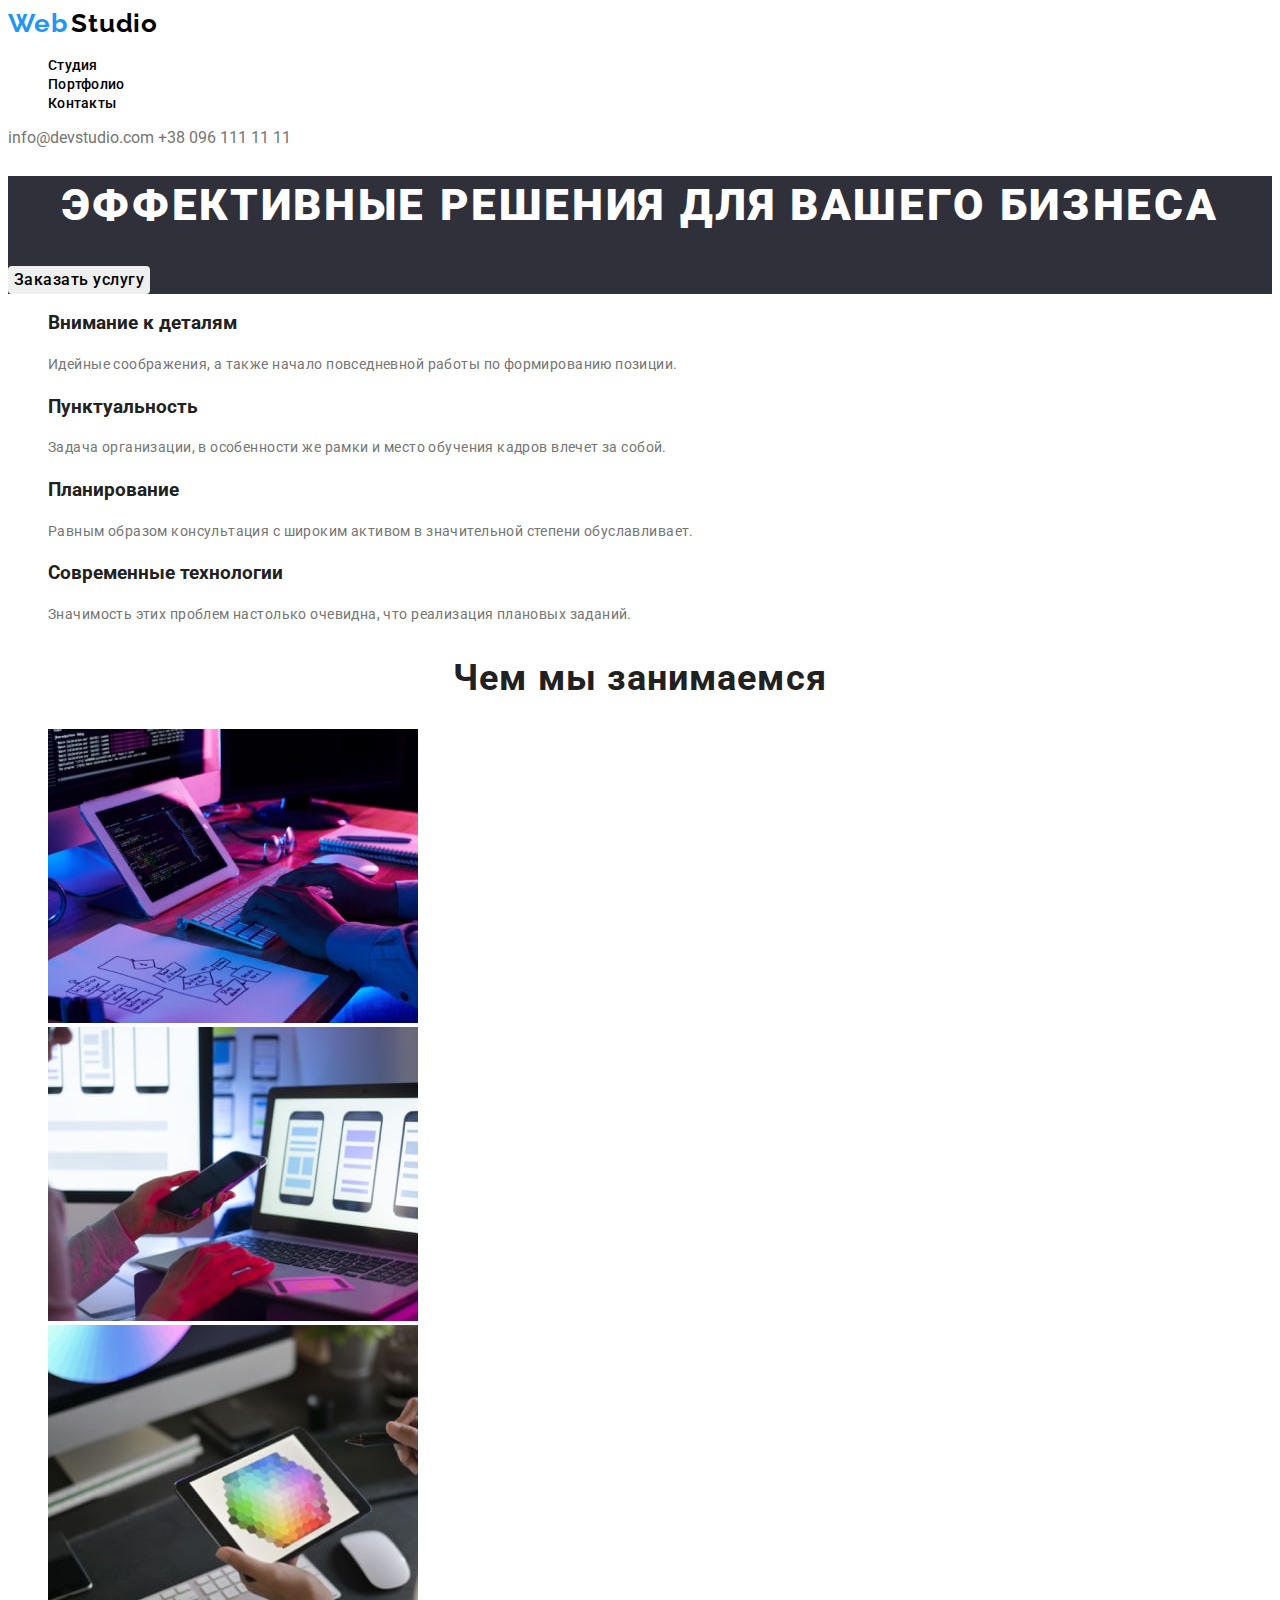
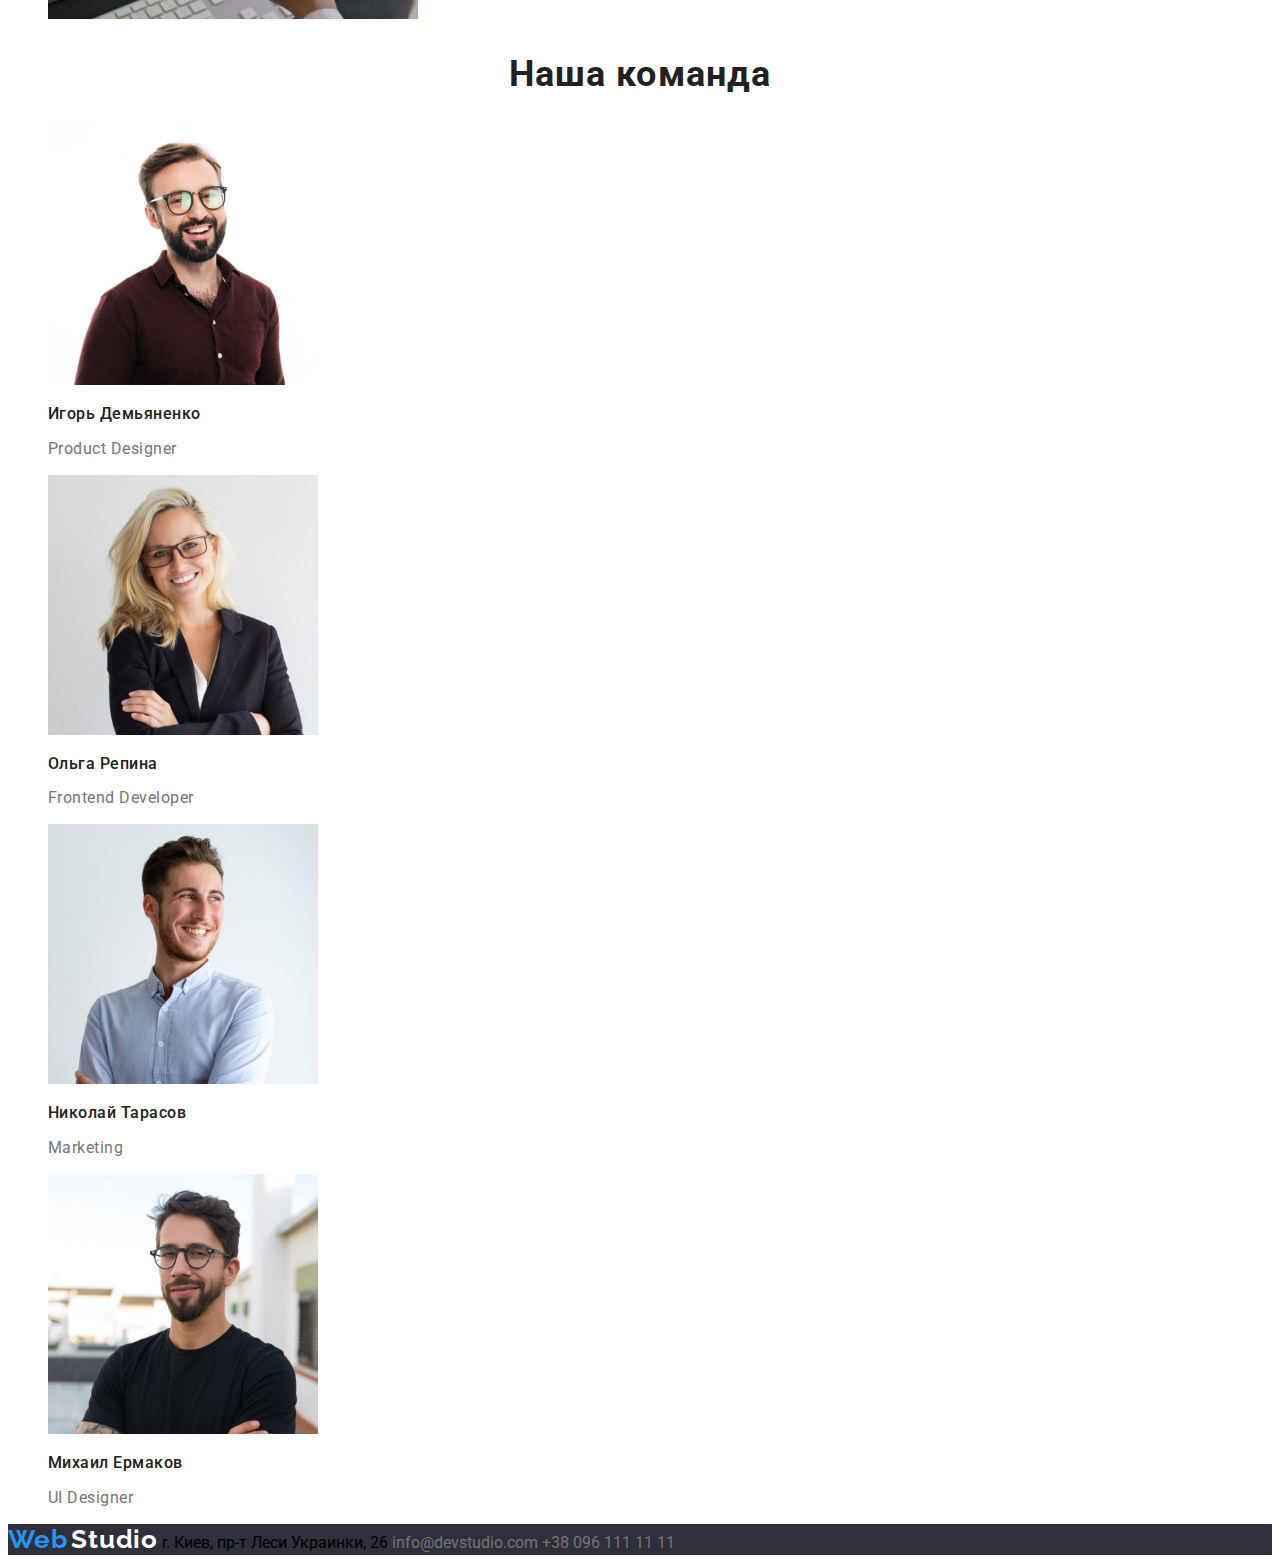
<file: index.html>
<!DOCTYPE html>
<html lang="ru">

<head>
    <meta charset="UTF-8" />
    <meta name="viewport" content="width=device-width, initial-scale=1.0" />
    <title>Студия</title>
    <link rel="preconnect" href="https://fonts.googleapis.com">
    <link rel="preconnect" href="https://fonts.gstatic.com" crossorigin>
    <link href="https://fonts.googleapis.com/css2?family=Raleway:wght@700&family=Roboto:wght@400;500;700;900&display=swap" rel="stylesheet">
    <link rel="stylesheet" href="https://cdnjs.cloudflare.com/ajax/libs/modern-normalize/1.1.0/modern-normalize.min.css" integrity="sha512-wpPYUAdjBVSE4KJnH1VR1HeZfpl1ub8YT/NKx4PuQ5NmX2tKuGu6U/JRp5y+Y8XG2tV+wKQpNHVUX03MfMFn9Q==" crossorigin="anonymous" referrerpolicy="no-referrer"
    />
    <link rel="stylesheet" href="./css/styles.css" />
</head>

<body>
    <header>
        <a href="#">
            <span class="logo web">Web</span>
            <span class="logo">Studio</span>
        </a>
        <nav>
            <ul class="list header-list">
                <li><a class="link nav-list" href="./index.html">Студия</a></li>
                <li><a class="link nav-list" href="./portfolio.html">Портфолио</a></li>
                <li><a class="link nav-list" href="">Контакты</a></li>
            </ul>
        </nav>
        <a class="nav-list-address" href="mailto:info@devstudio.com">info@devstudio.com</a>
        <a class="nav-list-address" href="tel:+380961111111">+38 096 111 11 11</a>
    </header>
    <main>
        <section class="hero">
            <h1 class="hero-text">Эффективные решения для вашего бизнеса</h1>
            <button type="button">Заказать услугу</button>
        </section>
        <section>
            <ul class="list about-list">
                <li class="benefits-item">
                    <h3>Внимание к деталям</h3>
                    <p class="benefits-title">Идейные соображения, а также начало повседневной работы по формированию позиции.</p>
                </li>
                <li class="benefits-item">
                    <h3>Пунктуальность</h3>
                    <p class="benefits-title">Задача организации, в особенности же рамки и место обучения кадров влечет за собой.</p>
                </li>
                <li class="benefits-item">
                    <h3>Планирование</h3>
                    <p class="benefits-title">Равным образом консультация с широким активом в значительной степени обуславливает.</p>
                </li>
                <li class="benefits-item">
                    <h3>Современные технологии</h3>
                    <p class="benefits-title">Значимость этих проблем настолько очевидна, что реализация плановых заданий.</p>
                </li>
            </ul>
        </section>
        <section>
            <h2 class="our-job">Чем мы занимаемся</h2>
            <ul>
                <li class="list item"><img src="./images/about-img-1.jpg" alt="человек печатает" width="370" height="294" />
                </li>
                <li class="list item"><img src="./images/about-img-2.jpg" alt="человек смотрит в телефон" width="370" height="294" />
                </li>
                <li class="list item"><img src="./images/about-img-3.jpg" alt="человек смотрит в планшет" width="370" height="294" />
                </li>
            </ul>
        </section>
        <section>
            <h2 class="our-team">Наша команда</h2>
            <ul>
                <li class="team-list item">
                    <img class="team item-photo" src="./images/team-img-1.jpg" alt="лицо человека" width="270" height="260" />
                    <p class="team-title">Игорь Демьяненко</p>
                    <p class="team-after-title">Product Designer</p>
                </li>
                <li class="team-list item">
                    <img class="team-item-photo" src="./images/team-img-2.jpg" alt="лицо человека" width="270" height="260" />
                    <p class="team-title">Ольга Репина</p>
                    <p class="team-after-title">Frontend Developer</p>
                </li>
                <li class="team-list item">
                    <img class="team-item-photo" src="./images/team-img-3.jpg" alt="лицо человека" width="270" height="260" />
                    <p class="team-title">Николай Тарасов</p>
                    <p class="team-after-title">Marketing</p>
                </li>
                <li class="team-list item">
                    <img class="team-item-photo" src="./images/team-img-4.jpg" alt="лицо человека" width="270" height="260" />
                    <p class="team-title">Михаил Ермаков</p>
                    <p class="team-after-title">UI Designer</p>
                </li>
            </ul>
        </section>
    </main>
    <footer>
        <a href="#">
            <span class="logo web">Web</span>
            <span class="logo-footer">Studio</span>
            <adress>
                <a class="link-map" href="https://goo.gl/maps/p6JjYPCPPx8Hk2Xr9" target="_blank" rel="noopener noreferre">r. Киев, пр-т Леси Украинки, 26</a>
                <a class="nav-list-address" href="mailto:info@devstudio.com">info@devstudio.com</a>
                <a class="nav-list-address" href="tel:+380961111111">+38 096 111 11 11</a>
            </adress>
    </footer>
</body>

</html>
</file>
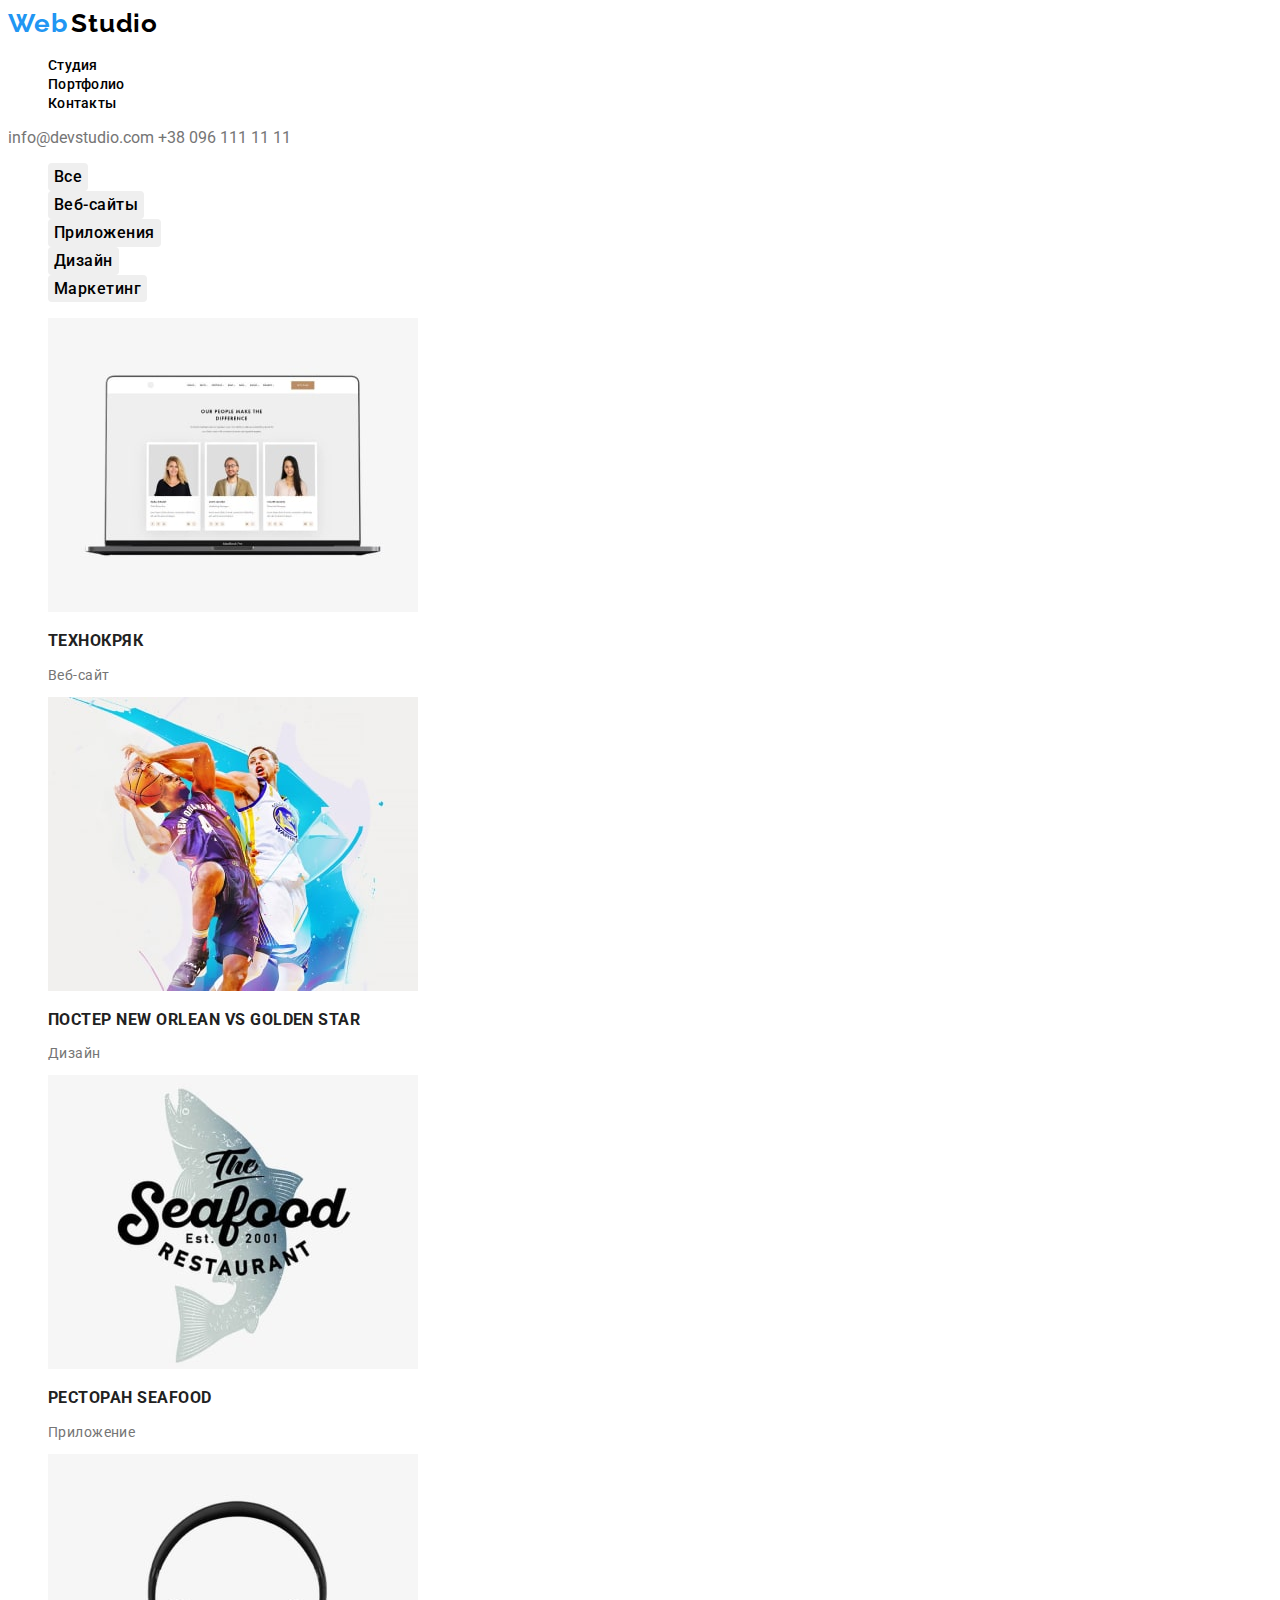
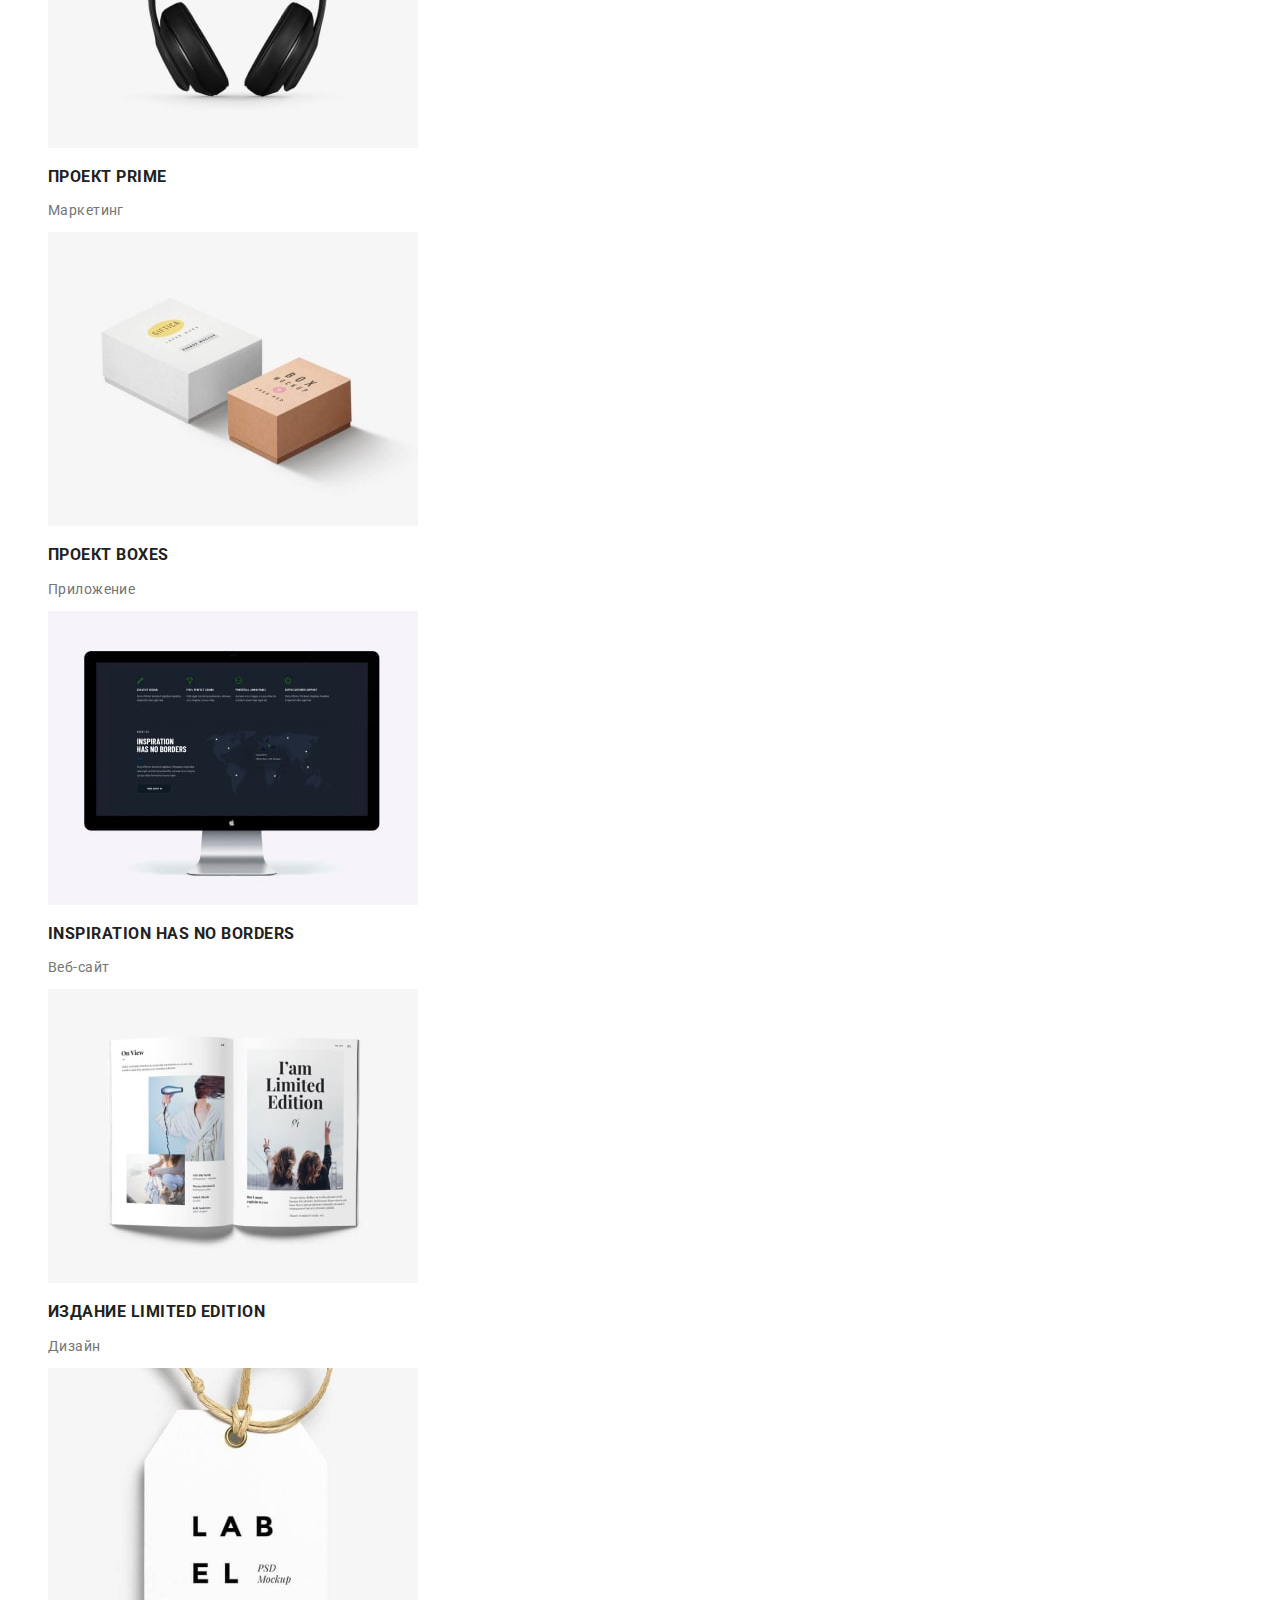
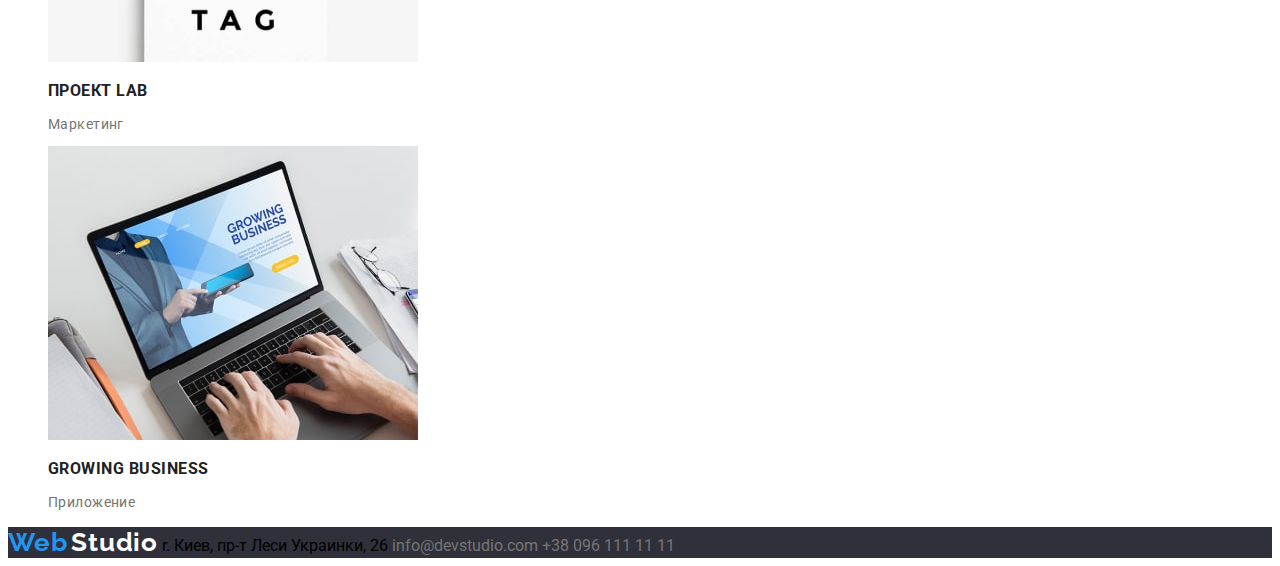
<file: portfolio.html>
<!DOCTYPE html>
<html lang="ru">

<head>
    <meta charset="UTF-8">
    <meta http-equiv="X-UA-Compatible" content="IE=edge">
    <meta name="viewport" content="width=device-width, initial-scale=1.0">
    <title>Портфолио</title>
    <link rel="preconnect" href="https://fonts.googleapis.com">
    <link rel="preconnect" href="https://fonts.gstatic.com" crossorigin>
    <link href="https://fonts.googleapis.com/css2?family=Raleway:wght@700&family=Roboto:wght@400;500;700;900&display=swap" rel="stylesheet">
    <link rel="stylesheet" href="https://cdnjs.cloudflare.com/ajax/libs/modern-normalize/1.1.0/modern-normalize.min.css" integrity="sha512-wpPYUAdjBVSE4KJnH1VR1HeZfpl1ub8YT/NKx4PuQ5NmX2tKuGu6U/JRp5y+Y8XG2tV+wKQpNHVUX03MfMFn9Q==" crossorigin="anonymous" referrerpolicy="no-referrer"
    />
    <link rel="stylesheet" href="./css/styles.css" />
</head>

<body>
    <header>
        <a href="#">
            <span class="logo web">Web</span>
            <span class="logo">Studio</span>

        </a>
        <nav>
            <ul>
                <li><a class="link nav-list" href="./index.html">Студия</a></li>
                <li><a class="link nav-list" href="./portfolio.html">Портфолио</a></li>
                <li><a class="link nav-list" href="">Контакты</a></li>
            </ul>
        </nav>
        <a class="nav-list-address" href="mailto:info@devstudio.com">info@devstudio.com</a>
        <a class="nav-list-address" href="tel:+380961111111">+38 096 111 11 11</a>
    </header>
    <main>
        <section class="filters">
            <ul class="list filters-list">
                <li>
                    <button type="button" class="filters-btn">Все</button>
                </li>
                <li>
                    <button type="button" class="filters-btn">Веб-сайты</button>
                </li>
                <li>
                    <button type="button" class="filters-btn">Приложения</button>
                </li>
                <li>
                    <button type="button" class="filters-btn">Дизайн</button>
                </li>
                <li>
                    <button type="button" class="filters-btn">Маркетинг</button>
                </li>
            </ul>
        </section>

        <section class="projects">
            <ul class="list projects-list">
                <li class="projects-item">
                    <img class="projects-photo" src="./images/project1.jpg" alt="" width="370" height="294">
                    <p class="projects-title">Технокряк</p>
                    <p class="projects-after-title">Веб-сайт</p>
                </li>
                <li class="projects-item">
                    <img class="projects-photo" src="./images/project2.jpg" alt="" width="370" height="294">
                    <p class="projects-title">Постер New Orlean vs Golden Star</p>
                    <p class="projects-after-title">Дизайн</p>
                </li>
                <li class="projects-item">
                    <img class="projects-photo" src="./images/project3.jpg" alt="" width="370" height="294">
                    <p class="projects-title">Ресторан Seafood</p>
                    <p class="projects-after-title">Приложение</p>
                </li>
                <li class="projects-item">
                    <img class="projects-photo" src="./images/project4.jpg" alt="" width="370" height="294">
                    <p class="projects-title">Проект Prime</p>
                    <p class="projects-after-title">Маркетинг</p>
                </li>
                <li class="projects-item">
                    <img class="projects-photo" src="./images/project5.jpg" alt="" width="370" height="294">
                    <p class="projects-title">Проект Boxes</p>
                    <p class="projects-after-title">Приложение</p>
                </li>
                <li class="projects-item">
                    <img class="projects-photo" src="./images/project6.jpg" alt="" width="370" height="294">
                    <p class="projects-title">Inspiration has no Borders</p>
                    <p class="projects-after-title">Веб-сайт</p>
                </li>
                <li class="projects-item">
                    <img class="projects-photo" src="./images/project7.jpg" alt="" width="370" height="294">
                    <p class="projects-title">Издание Limited Edition</p>
                    <p class="projects-after-title">Дизайн</p>
                </li>
                <li class="projects-item">
                    <img class="projects-photo" src="./images/project8.jpg" alt="" width="370" height="294">
                    <p class="projects-title">Проект LAB</p>
                    <p class="projects-after-title">Маркетинг</p>
                </li>
                <li clas="projects-item">
                    <img class="projects-photo" src="./images/project9.jpg" alt="" width="370" height="294">
                    <p class="projects-title">Growing Business</p>
                    <p class="projects-after-title">Приложение</p>
                </li>
            </ul>
        </section>
    </main>
    <footer>
        <a href="#">
            <span class="logo web">Web</span>
            <span class="logo-footer">Studio</span>
            <adress>
                <a class="link map" href="https://goo.gl/maps/p6JjYPCPPx8Hk2Xr9" target="_blank" rel="noopener noreferre">r. Киев, пр-т Леси Украинки, 26</a>
                <a class="nav-list-address" href="mailto:info@devstudio.com">info@devstudio.com</a>
                <a class="nav-list-address" href="tel:+380961111111">+38 096 111 11 11</a>
            </adress>
    </footer>
</body>
</file>
<file: css/styles.css>
body {
                                                                font-family: 'Roboto', sans-serif;
                                                                background-color: #ffffff;
                                                                color: #212121;
                                                            }
                                                            
                                                            a {
                                                                text-decoration: none;
                                                                color: initial;
                                                            }
                                                            
                                                            button {
                                                                cursor: pointer;
                                                                border: none;
                                                                outline: none;
                                                                background-color: none;
                                                                font-family: inherit;
                                                                font-weight: 500;
                                                                font-size: 16px;
                                                                line-height: 1.62;
                                                                letter-spacing: 0.03em;
                                                                border-radius: 4px;
                                                            }
                                                            
                                                            button:hover,
                                                            button:focus {
                                                                background-color: #2196f3;
                                                                color: #ffffff;
                                                                ;
                                                            }
                                                            
                                                            li {
                                                                list-style: none;
                                                            }
                                                            
                                                            .projects-title {
                                                                font-weight: 700;
                                                                font-size: 16px;
                                                                line-height: 1.14;
                                                                letter-spacing: 0.03em;
                                                                text-transform: uppercase;
                                                            }
                                                            
                                                            .projects-after-title {
                                                                font-weight: 400;
                                                                font-size: 14px;
                                                                line-height: 1.16;
                                                                /* identical to box height, or 187% */
                                                                letter-spacing: 0.03em;
                                                                color: #757575;
                                                            }
                                                            
                                                            address {
                                                                font-style: normal;
                                                            }
                                                            /* Logo */
                                                            
                                                            .logo {
                                                                font-family: 'Raleway', sans-serif;
                                                                font-weight: 700;
                                                                font-size: 26px;
                                                                line-height: 1.19;
                                                                letter-spacing: 0.03em;
                                                            }
                                                            
                                                            .logo-footer {
                                                                color: #ffffff;
                                                                font-family: 'Raleway', sans-serif;
                                                                font-weight: 700;
                                                                font-size: 26px;
                                                                line-height: 1.19;
                                                                letter-spacing: 0.03em;
                                                            }
                                                            
                                                            footer {
                                                                background-color: #2f303a;
                                                            }
                                                            
                                                            footer address {
                                                                font-size: 14px;
                                                                line-height: 1.71;
                                                                letter-spacing: 0.03em;
                                                                color: ffffff;
                                                            }
                                                            
                                                            .web {
                                                                color: #2196f3;
                                                            }
                                                            /* Nav */
                                                            
                                                            .nav-list {
                                                                font-weight: 500;
                                                                font-size: 14px;
                                                                line-height: 1.14;
                                                                letter-spacing: 0.02em;
                                                            }
                                                            
                                                            .nav-list:hover,
                                                            .nav-list:focus {
                                                                color: #2196f3;
                                                            }
                                                            
                                                            .nav-list-address {
                                                                color: #757575;
                                                            }
                                                            
                                                            .nav-list-address:hover,
                                                            .nav-list-address:focus {
                                                                color: #2196f3;
                                                            }
                                                            /* Hero */
                                                            
                                                            .hero {
                                                                background-color: #2f303a;
                                                            }
                                                            
                                                            .hero-text {
                                                                font-weight: 900;
                                                                font-size: 44px;
                                                                line-height: 1.36;
                                                                letter-spacing: 0.06em;
                                                                text-transform: uppercase;
                                                                text-align: center;
                                                                color: #ffffff;
                                                            }
                                                            /* Benefits */
                                                            
                                                            .benefits {
                                                                display: none;
                                                            }
                                                            
                                                            .benefits-title {
                                                                font-size: 14px;
                                                                line-height: 1.71;
                                                                letter-spacing: 0.03em;
                                                                color: #757575;
                                                            }
                                                            /* our-job */
                                                            
                                                            .our-job {
                                                                font-weight: 700;
                                                                font-size: 36px;
                                                                line-height: 1.17;
                                                                text-align: center;
                                                                letter-spacing: 0.03em;
                                                            }
                                                            /* Our-team */
                                                            
                                                            .our-team {
                                                                font-weight: 700;
                                                                font-size: 36px;
                                                                line-height: 1.17;
                                                                text-align: center;
                                                                letter-spacing: 0.03em;
                                                                text-transform: none;
                                                            }
                                                            
                                                            .team-title {
                                                                font-weight: 500;
                                                                font-size: 16px;
                                                                line-height: 1.18;
                                                                letter-spacing: 0.03em;
                                                            }
                                                            
                                                            .team-after-title {
                                                                font-size: 16px;
                                                                line-height: 1.18;
                                                                letter-spacing: 0.03em;
                                                                color: #757575;
                                                            }
</file>
